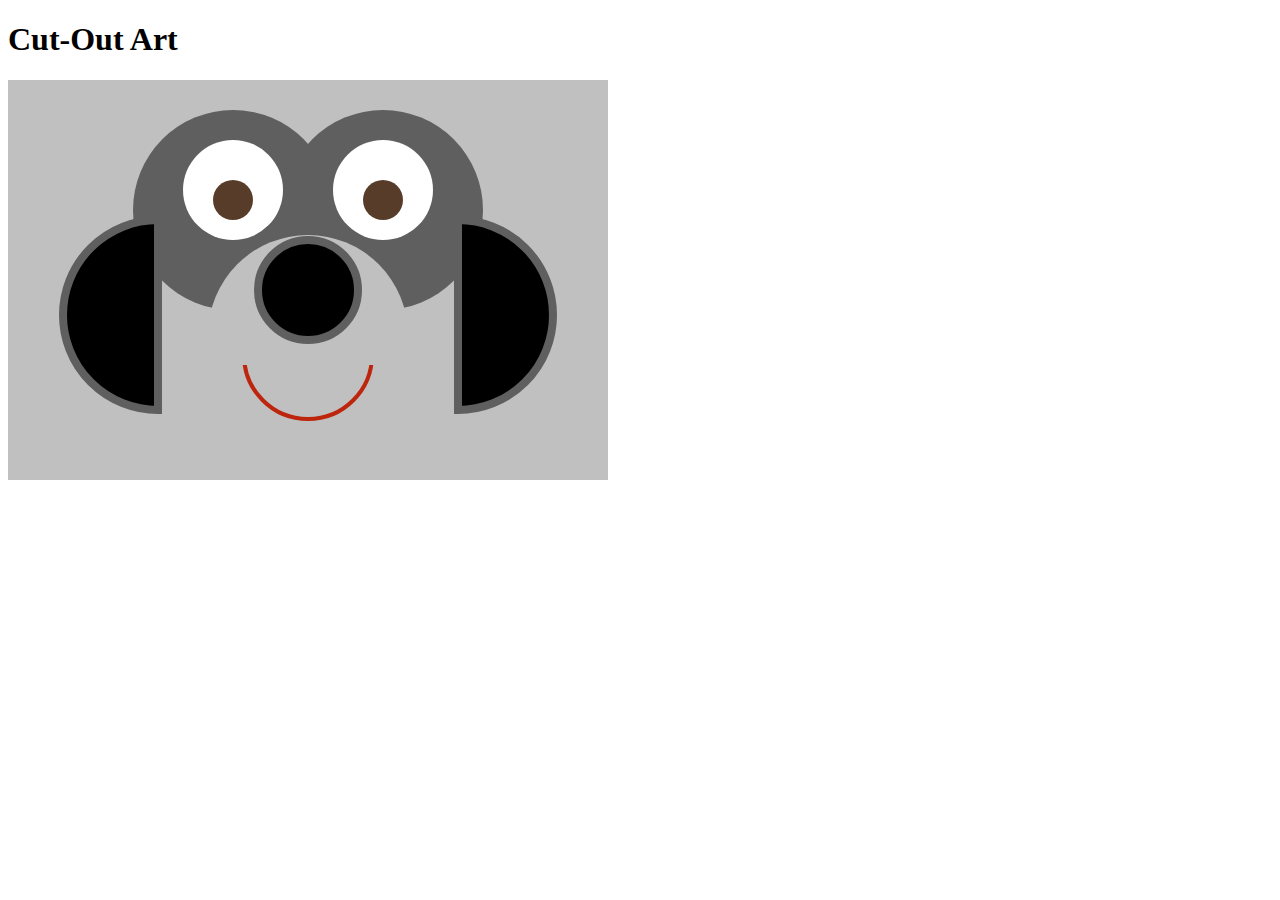
<file: problem-b/index.html>
<!DOCTYPE html>
<html lang="en">
<head>
    <meta charset="UTF-8">
    <title>Cut-Out Art</title>
    <link rel="stylesheet" href="css/style.css">
</head>
<body>
    <h1>Cut-Out Art</h1>

    <svg xmlns="http://www.w3.org/2000/svg" width=600 height=400>

        <rect x=0 y=0 width=600 height=400 />

        <!-- 1. These circles should have a color (`fill`) of `#5f5f5f` -->
        <circle cx=225 cy=130 r=100 />
        <circle cx=375 cy=130 r=100 />

        <!-- 2. These paths should have a `stroke` of `#5f5f5f` and
             a `stroke-width` of 8px -->
        <path d="M150,140 A 90,90 0 0,0 150,330 z" />
        <path d="M450,140 A 90,90 0 1,1 450,330 z" />

        <!-- 3. These circles should be colored white -->
        <circle class="small" cx=225 cy=110 r=50 />
        <circle class="small" cx=375 cy=110 r=50 />

        <g class="contained">
            <!-- 4. These circles should be colored `#573d29` -->
            <circle class="small" cx=225 cy=120 r=20 />
            <circle class="small" cx=375 cy=120 r=20 />
        </g>

        <g class="contained">
            <!-- 5. The circle and rectangle in this group should be colored `#c0c0c0`
                 and have a stroke of `none`
                 Use a single rule (with the group selector) -->
            <circle cx=300 cy=255 r=100 />

            <rect id="rect" x=225 y=210 width=150 height=75 />
        </g>

        <!-- 6. This path should also be filled with a color `#c0c0c0`,
             but have a stroke colored `#bd250d` with a width of 4px -->
        <!-- 7. In addition, when you `hover` over this path, its fill should also
             become `#bd250d`. -->
        <path id="interactive" d="M253,210 L236,275 A 60,60 0 0,0 364,275 L347,210 Z" />

        <use href="#rect" /> <!-- ignore this -->

        <!-- 8. These rectangles should have an `opacity` of 0
             Note that the previous rectangle in the "contained" group should
             remain opaque (`opacity` of 1).
        -->
        <rect x=100 y=160 width=150 height=150 />
        <rect x=350 y=160 width=150 height=150 />
        <rect x=235 y=340 width=130 height=150 />

        <!-- 9. Finally, this path should have no stroke.
             Hint: consider using a pseudo-class -->
        <path d="M250,210 a 50,50 0 1,0 100,0 a 50,50 0 1,0 -100,0"/>

    </svg>
</body>
</html>
</file>
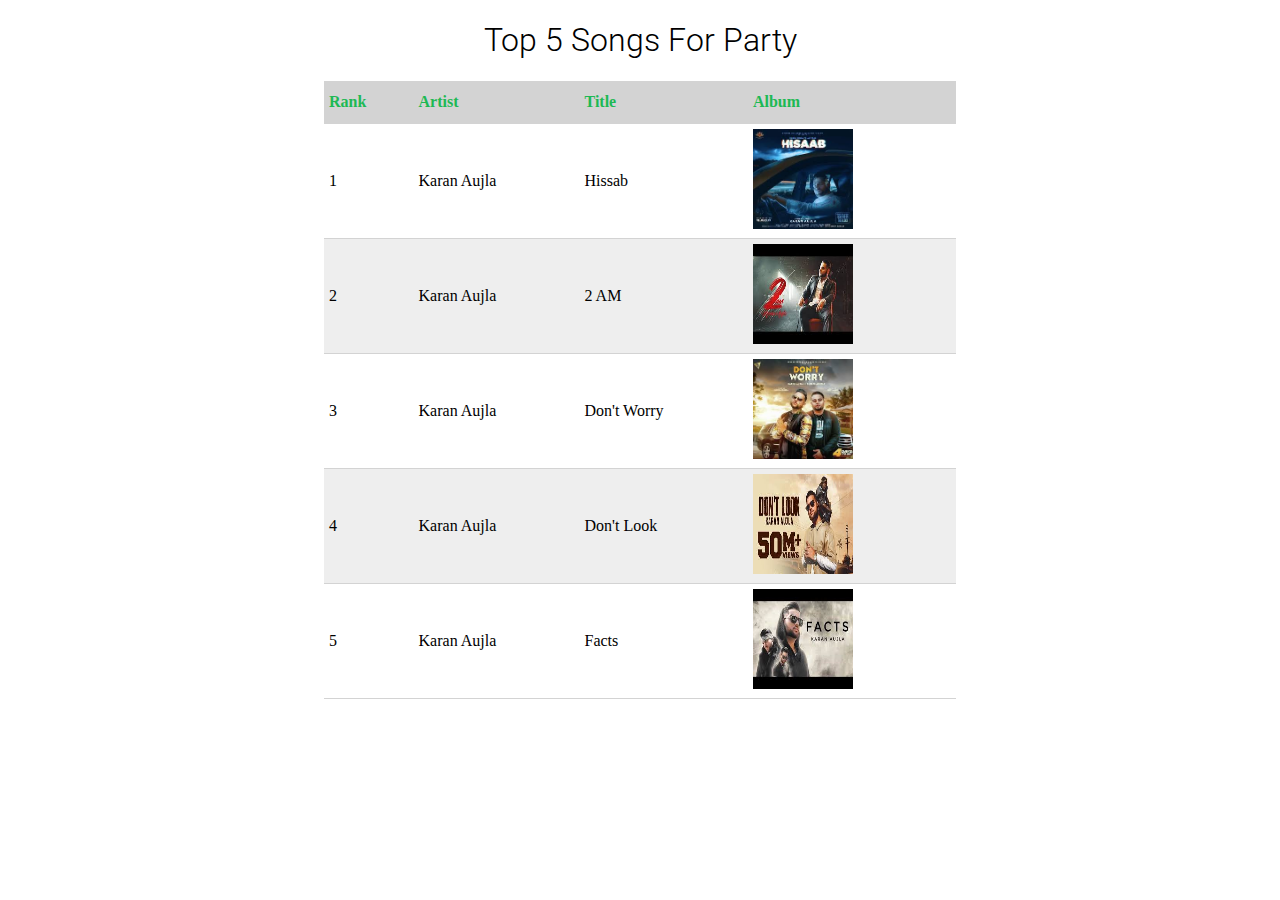
<file: problem-c/index.html>
<!DOCTYPE html>
<html lang="en">
<head>
    <meta charset="UTF-8">
    <title>Top 5 List</title>

    <!-- include required fonts -->
    <link href="https://fonts.googleapis.com/css?family=Roboto:300,400" rel="stylesheet">
    <link rel="stylesheet" href="css/style.css">
</head>
<body>
  <h1>Top 5 Songs For Party</h1>
  <table>
    <thead>
      <tr>
        <th>Rank</th>
        <th>Artist</th>
        <th>Title</th>
        <th>Album</th>
    </tr>
    </thead>
    <tbody class="hoverTable">
      <tr>
        <td>1</td>
        <td>Karan Aujla</td>
        <td>Hissab</td>
        <td><a href="https://www.youtube.com/watch?v=Cjr9JpA-UmA" target="_blank"><img src="img/hissab.jpg" alt="hissab"></a></td>
      </tr>
      <tr>
        <td>2</td>
        <td>Karan Aujla</td>
        <td>2 AM</td>
        <td><a href="https://www.youtube.com/watch?v=lfaahdnXAws" target="_blank"><img src="img/2 AM.jpg" alt="2 AM"></a></td>
      </tr>
      <tr>
        <td>3</td>
        <td>Karan Aujla</td>
        <td>Don't Worry</td>
        <td><a href="https://www.youtube.com/watch?v=oA0TDB0Lg5Y" target="_blank"><img src="img/dont.jpg" alt="Don't Worry"></a></td>
      </tr>
      <tr>
        <td>4</td>
        <td>Karan Aujla</td>
        <td>Don't Look</td>
        <td><a href="https://www.youtube.com/watch?v=6Pd-3nvYDRk" target="_blank"><img src="img/look.jpg" alt="Don't Look"></a></td>
      </tr>
      <tr>
        <td>5</td>
        <td>Karan Aujla</td>
        <td>Facts</td>
        <td><a href="https://www.youtube.com/watch?v=6GskI4tLX00" target="_blank"><img src="img/facts.jpg" alt="Facts"></a></td>
      </tr>
    </tbody>
  </table>
</body>
</html>
</file>
<file: problem-b/css/style.css>
circle {
	fill:#5f5f5f;
}

path {
	stroke: #5f5f5f;
	stroke-width:8px;
}

.small {
	fill: white;
}

.contained .small{
	fill: #573d29;
}

.contained circle, rect{
	fill: #c0c0c0;
	stroke: 'none';
}

#interactive{
	fill: #c0c0c0;
	stroke: #bd250d;
	stroke-width: 4px;
}

#interactive:hover {
	fill: #bd250d
}

rect[height='150'] {
	opacity: 0;
}

path[d *= "M250"]:enabled {
	stroke: none;
}
</file>
<file: problem-c/css/style.css>
h1{
  font-weight: 300;
  font-family: Roboto, sans-serif;
  text-align: center;
}

table{
  width: 50%;
  margin-left: auto;
  margin-right: auto;
  border-collapse: collapse;
}

th{
  height: 2rem;
  text-align: left;
  color: #1db954;
  background-color: #d3d3d3;
}

td,th{
  padding: 5px;
  border-bottom: 1px solid #d3d3d3;
}

img{
  height: 100px;
  width: 100px;
}

tbody tr:nth-child(even){
  background-color: #eee;
}

tbody tr:hover{
  background-color: pink;
}
</file>
